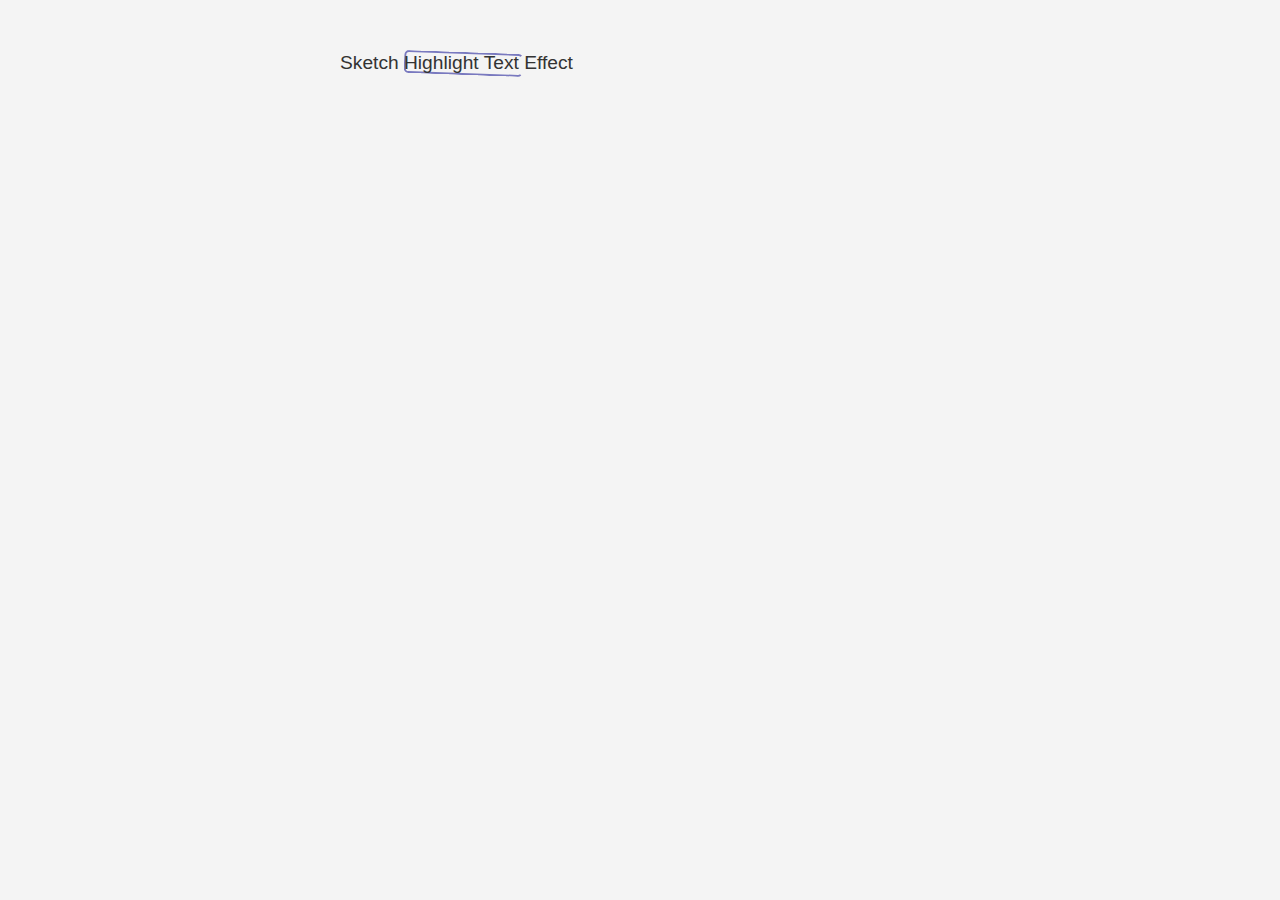
<file: test.html>
<!-- <!DOCTYPE html>
<html lang="en">
<head>
    <meta charset="UTF-8">
    <meta name="viewport" content="width=device-width, initial-scale=1.0">
    <title>Abdul Wahab Khan - Flutter Developer</title>
    <style>
        * {
            margin: 0;
            padding: 0;
            box-sizing: border-box;
        }

        body {
            font-family: 'Segoe UI', Tahoma, Geneva, Verdana, sans-serif;
            line-height: 1.6;
            color: #333;
            background-color: #e8e8e8;
        }

        .container {
            max-width: 1200px;
            margin: 0 auto;
            padding: 0 20px;
        }

        /* Header */
        header {
            background: white;
            box-shadow: 0 2px 10px rgba(0,0,0,0.1);
            position: fixed;
            width: 100%;
            top: 0;
            z-index: 1000;
        }

        nav {
            display: flex;
            justify-content: space-between;
            align-items: center;
            padding: 1rem 0;
        }

        .logo {
            font-size: 1.5rem;
            font-weight: bold;
            color: #2c3e50;
        }

        .nav-links {
            display: flex;
            list-style: none;
            gap: 2rem;
        }

        .nav-links a {
            text-decoration: none;
            color: #666;
            font-weight: 500;
            transition: color 0.3s ease;
        }

        .nav-links a:hover {
            color: #3498db;
        }

        /* Hero Section */
        .hero {
            padding: 120px 0 80px;
            background-color: #e8e8e8;
            color: #333;
        }

        .hero-content {
            display: grid;
            grid-template-columns: 1fr 300px;
            gap: 3rem;
            align-items: center;
        }

        .hero-text h1 {
            font-size: 3rem;
            margin-bottom: 1rem;
            font-weight: 300;
        }

        .hero-text h2 {
            font-size: 2rem;
            margin-bottom: 1rem;
            color: #3498db;
        }

        .flutter-text {
            color: #42a5f5;
            font-weight: 600;
        }

        .hero-text p {
            font-size: 1.1rem;
            margin-bottom: 2rem;
            line-height: 1.8;
        }

        .highlight {
            background-color: rgba(52, 152, 219, 0.1);
            padding: 2px 6px;
            border-radius: 4px;
            color: #3498db;
            font-weight: 600;
        }

        .profile-image {
            width: 300px;
            height: 400px;
            border-radius: 20px;
            overflow: hidden;
            box-shadow: 0 20px 40px rgba(0,0,0,0.3);
            transition: transform 0.3s ease;
        }

        .profile-image:hover {
            transform: translateY(-10px);
        }

        .profile-image img {
            width: 100%;
            height: 100%;
            object-fit: cover;
        }

        .cta-buttons {
            display: flex;
            gap: 1rem;
            margin-top: 2rem;
        }

        .btn {
            padding: 12px 30px;
            border: none;
            border-radius: 50px;
            font-size: 1rem;
            font-weight: 600;
            cursor: pointer;
            transition: all 0.3s ease;
            text-decoration: none;
            display: inline-block;
            text-align: center;
        }

        .btn-primary {
            background: #3498db;
            color: white;
        }

        .btn-secondary {
            background: transparent;
            color: #666;
            border: 2px solid #666;
        }

        .btn:hover {
            transform: translateY(-2px);
            box-shadow: 0 10px 20px rgba(0,0,0,0.2);
        }

        /* Projects Section */
        .projects {
            padding: 80px 0;
            background: #e8e8e8;
        }

        .section-title {
            font-size: 2.5rem;
            text-align: center;
            margin-bottom: 3rem;
            color: #2c3e50;
        }

        .project-filters {
            display: flex;
            justify-content: center;
            gap: 1rem;
            margin-bottom: 3rem;
            flex-wrap: wrap;
        }

        .filter-btn {
            padding: 10px 25px;
            border: 2px solid #3498db;
            background: transparent;
            color: #3498db;
            border-radius: 25px;
            cursor: pointer;
            transition: all 0.3s ease;
            font-weight: 600;
        }

        .filter-btn.active,
        .filter-btn:hover {
            background: #3498db;
            color: white;
        }

        .projects-grid {
            display: grid;
            grid-template-columns: repeat(auto-fit, minmax(350px, 1fr));
            gap: 2rem;
        }

        .project-card {
            background: white;
            border-radius: 15px;
            overflow: hidden;
            box-shadow: 0 10px 30px rgba(0,0,0,0.1);
            transition: all 0.3s ease;
            opacity: 1;
            transform: scale(1);
        }

        .project-card:hover {
            transform: translateY(-10px);
            box-shadow: 0 20px 40px rgba(0,0,0,0.15);
        }

        .project-card.hidden {
            opacity: 0;
            transform: scale(0.8);
            display: none;
        }

        .project-image {
            width: 100%;
            height: 200px;
            background: linear-gradient(135deg, #667eea 0%, #764ba2 100%);
            display: flex;
            align-items: center;
            justify-content: center;
            color: white;
            font-size: 3rem;
            font-weight: bold;
        }

        .argaam-logo {
            background: #ff6b35;
            color: white;
            padding: 20px;
            border-radius: 10px;
            font-size: 2rem;
            font-weight: bold;
        }

        .project-content {
            padding: 2rem;
        }

        .project-content h3 {
            font-size: 1.5rem;
            margin-bottom: 1rem;
            color: #2c3e50;
        }

        .project-content p {
            color: #666;
            margin-bottom: 1.5rem;
        }

        .project-tags {
            display: flex;
            flex-wrap: wrap;
            gap: 0.5rem;
        }

        .tag {
            background: #e8f4f8;
            color: #3498db;
            padding: 5px 12px;
            border-radius: 20px;
            font-size: 0.9rem;
            font-weight: 500;
        }

        /* Footer */
        footer {
            background: #2c3e50;
            color: white;
            text-align: center;
            padding: 2rem 0;
        }

        /* Mobile Responsiveness */
        @media (max-width: 768px) {
            .nav-links {
                display: none;
            }

            .hero-content {
                grid-template-columns: 1fr;
                text-align: center;
                gap: 2rem;
            }

            .hero-text h1 {
                font-size: 2rem;
            }

            .hero-text h2 {
                font-size: 1.5rem;
            }

            .profile-image {
                width: 250px;
                height: 300px;
                margin: 0 auto;
            }

            .cta-buttons {
                justify-content: center;
            }

            .projects-grid {
                grid-template-columns: 1fr;
            }

            .project-filters {
                justify-content: center;
            }
        }

        /* Animations */
        @keyframes fadeInUp {
            from {
                opacity: 0;
                transform: translateY(30px);
            }
            to {
                opacity: 1;
                transform: translateY(0);
            }
        }

        .fade-in {
            animation: fadeInUp 0.6s ease-out;
        }

        /* Smooth scrolling */
        html {
            scroll-behavior: smooth;
        }
    </style>
</head>
<body>
    <header>
        <nav class="container">
            <div class="logo">ABDUL WAHAB KHAN</div>
            <ul class="nav-links">
                <li><a href="#about">About</a></li>
                <li><a href="#projects">Projects</a></li>
                <li><a href="#contact">Contact</a></li>
            </ul>
        </nav>
    </header>

    <main>
        <section id="about" class="hero">
            <div class="container">
                <div class="hero-content fade-in">
                    <div class="hero-text">
                        <h1>Hello!</h1>
                        <h2>I am Wahab Khan</h2>
                        <h2>a <span class="flutter-text">{Flutter}</span></h2>
                        
                        <p>I am a <span class="highlight">Mobile Developer</span> with expertise in native (<span class="highlight">Android & iOS</span>) and cross-platform (<span class="highlight">Flutter</span>) development. I specialize in creating user-friendly, scalable, and minimalistic mobile solutions using Swift, Java, Dart, and tools like <span class="highlight">Android Studio, Xcode, and VS Code</span>.</p>
                        
                        <p>Throughout my career, I have built robust applications, modernized legacy systems, and mentored junior developers, helping them succeed in their projects. I am currently seeking a new role as a developer to continue building impactful solutions.</p>
                        
                        <div class="cta-buttons">
                            <a href="#" class="btn btn-primary">View LinkedIn</a>
                            <a href="#" class="btn btn-secondary">View Github</a>
                        </div>
                    </div>
                    <div class="profile-image">
                        <img src="[data-uri]" alt="Profile Photo" />
                    </div>
                </div>
            </div>
        </section>

        <section id="projects" class="projects">
            <div class="container">
                <h2 class="section-title">Projects</h2>
                
                <div class="project-filters">
                    <button class="filter-btn active" data-filter="all">All</button>
                    <button class="filter-btn" data-filter="ios">iOS Applications</button>
                    <button class="filter-btn" data-filter="android">Android Apps</button>
                    <button class="filter-btn" data-filter="flutter">Flutter Apps</button>
                </div>

                <div class="projects-grid">
                    <div class="project-card" data-category="ios">
                        <div class="project-image">
                            <div class="argaam-logo">أرقام</div>
                        </div>
                        <div class="project-content">
                            <h3>Argaam (iOS)</h3>
                            <p>Leading financial news and analysis platform in the Gulf, providing real-time market data and insights for investors and professionals.</p>
                            <div class="project-tags">
                                <span class="tag">iOS</span>
                                <span class="tag">Swift</span>
                                <span class="tag">Finance</span>
                            </div>
                        </div>
                    </div>

                    <div class="project-card" data-category="android">
                        <div class="project-image">
                            <div class="argaam-logo">أرقام</div>
                        </div>
                        <div class="project-content">
                            <h3>Argaam (Android)</h3>
                            <p>Android version of the leading financial platform, delivering comprehensive market analysis and real-time trading information.</p>
                            <div class="project-tags">
                                <span class="tag">Android</span>
                                <span class="tag">Java</span>
                                <span class="tag">Finance</span>
                            </div>
                        </div>
                    </div>

                    <div class="project-card" data-category="flutter">
                        <div class="project-image">
                            <div class="argaam-logo">أرقام</div>
                        </div>
                        <div class="project-content">
                            <h3>Argaam (Flutter)</h3>
                            <p>Cross-platform version built with Flutter, ensuring consistent user experience across iOS and Android while maintaining high performance.</p>
                            <div class="project-tags">
                                <span class="tag">Flutter</span>
                                <span class="tag">Dart</span>
                                <span class="tag">Cross-platform</span>
                            </div>
                        </div>
                    </div>
                </div>
            </div>
        </section>
    </main>

    <footer id="contact">
        <div class="container">
            <p>&copy; 2025 Abdul Wahab Khan. All rights reserved.</p>
        </div>
    </footer>

    <script>
        // Project filtering functionality
        const filterBtns = document.querySelectorAll('.filter-btn');
        const projectCards = document.querySelectorAll('.project-card');

        filterBtns.forEach(btn => {
            btn.addEventListener('click', () => {
                // Remove active class from all buttons
                filterBtns.forEach(b => b.classList.remove('active'));
                // Add active class to clicked button
                btn.classList.add('active');

                const filterValue = btn.getAttribute('data-filter');

                projectCards.forEach(card => {
                    if (filterValue === 'all') {
                        card.classList.remove('hidden');
                        setTimeout(() => {
                            card.style.display = 'block';
                        }, 10);
                    } else {
                        const cardCategory = card.getAttribute('data-category');
                        if (cardCategory === filterValue) {
                            card.classList.remove('hidden');
                            card.style.display = 'block';
                        } else {
                            card.classList.add('hidden');
                        }
                    }
                });
            });
        });

        // Smooth scrolling for navigation links
        document.querySelectorAll('a[href^="#"]').forEach(anchor => {
            anchor.addEventListener('click', function (e) {
                e.preventDefault();
                const target = document.querySelector(this.getAttribute('href'));
                if (target) {
                    target.scrollIntoView({
                        behavior: 'smooth',
                        block: 'start'
                    });
                }
            });
        });

        // Add scroll effect to header
        window.addEventListener('scroll', () => {
            const header = document.querySelector('header');
            if (window.scrollY > 100) {
                header.style.background = 'rgba(255, 255, 255, 0.95)';
                header.style.backdropFilter = 'blur(10px)';
            } else {
                header.style.background = 'white';
                header.style.backdropFilter = 'none';
            }
        });

        // Animation on scroll
        const observerOptions = {
            threshold: 0.1,
            rootMargin: '0px 0px -50px 0px'
        };

        const observer = new IntersectionObserver((entries) => {
            entries.forEach(entry => {
                if (entry.isIntersecting) {
                    entry.target.classList.add('fade-in');
                }
            });
        }, observerOptions);

        // Observe project cards for animation
        projectCards.forEach(card => {
            observer.observe(card);
        });

        // Add some interactivity to buttons
        document.querySelectorAll('.btn').forEach(btn => {
            btn.addEventListener('mouseenter', function() {
                this.style.transform = 'translateY(-2px) scale(1.05)';
            });
            
            btn.addEventListener('mouseleave', function() {
                this.style.transform = 'translateY(0) scale(1)';
            });
        });
    </script>
</body>
</html> -->

<!DOCTYPE html>
<html lang="en">
<head>
  <meta charset="UTF-8">
  <title>Paper Crop Highlight</title>
  <style>
    body {
      background: #f4f4f4;
      font-family: 'Segoe UI', sans-serif;
      padding: 40px;
    }

    p {
      font-size: 1.2rem;
      line-height: 1.6;
      max-width: 600px;
      margin: auto;
      color: #333;
    }

    .sketch-highlight{
  position:relative;
}

.sketch-highlight:before{
  content:"";
  z-index:-1;
  left:0em;
  top:0em;
  border-width:2px;
  border-style:solid;
  border-color:darkblue;
  position:absolute;
  border-right-color:transparent;
  width:100%;
  height:1em;
  transform:rotate(2deg);
  opacity:0.5;
  border-radius:0.25em;
}

/* .sketch-highlight:after{
  content:"";
  z-index:-1;
  left:0em;
  top:0em;
  border-width:2px;
  border-style:solid;
  border-color:darkblue;
  border-left-color:transparent;
  border-top-color:transparent;
  position:absolute;
  width:100%;
  height:1em;
  transform:rotate(-1deg);
  opacity:0.5;
  border-radius:0.25em;
} */
  </style>
</head>
<body>

<p>Sketch <span class="sketch-highlight">Highlight Text</span> Effect</p>

</body>
</html>
</file>
